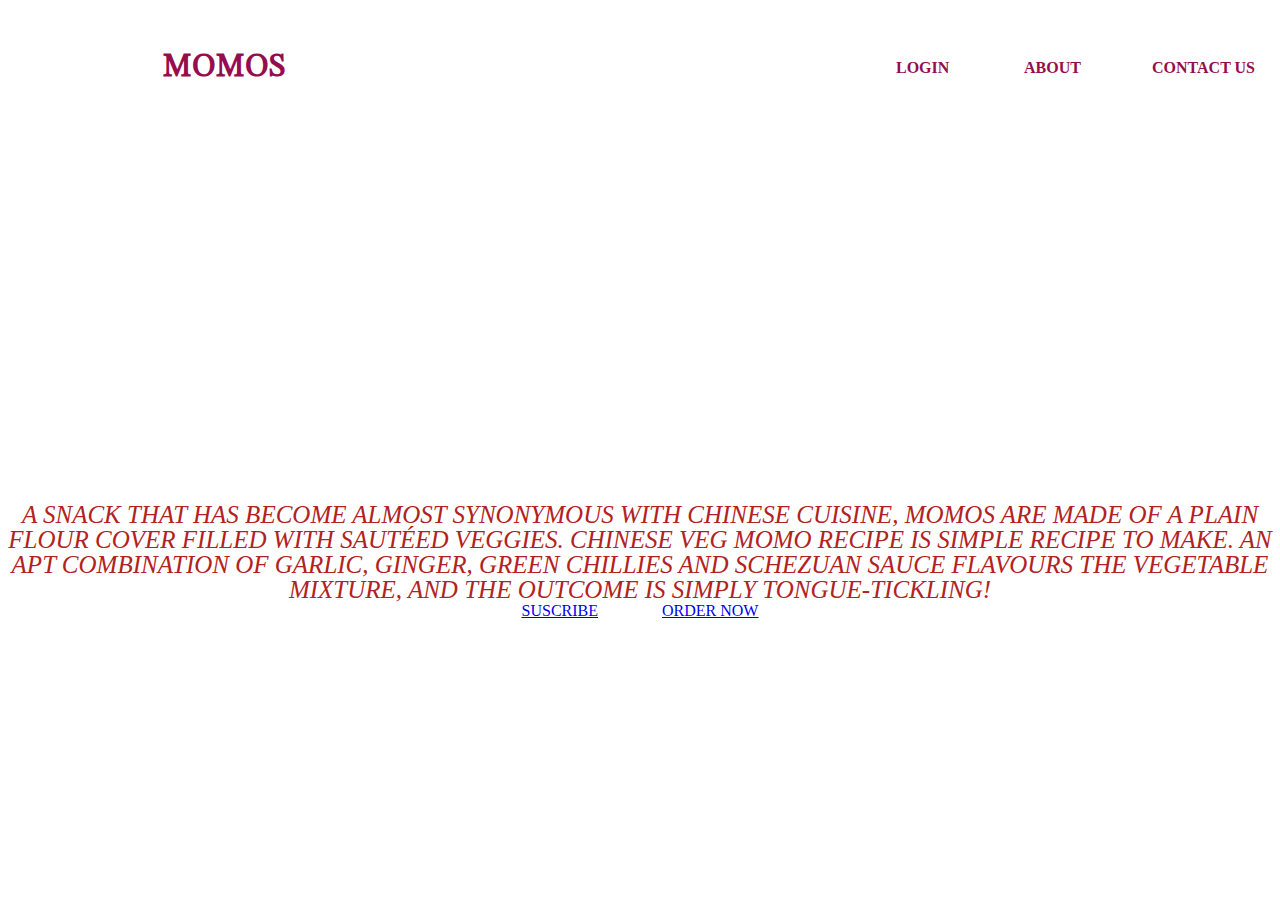
<file: index.html>
<!DOCTYPE html>
<!DOCTYPE html>
<html>
<head>
	<meta charset="utf-8">
	<title> Index</title>
	<link rel="preconnect" href="https://fonts.googleapis.com">
<link rel="preconnect" href="https://fonts.gstatic.com" crossorigin>
<link href="https://fonts.googleapis.com/css2?family=STIX+Two+Math&display=swap" rel="stylesheet">
	<link rel="stylesheet" type="text/css" href="custom.css">
</head>
<body>
<header> 
<nav>
	<div class="logo"><h1> MOMOS</h1>
	</div>
	<div class="menu"><a href="#">Home</a>
		<a href="#">Login</a>
		<a href="#">About</a>
		<a href="#">Contact Us</a>
	</div>
</nav>
<main>
	<section>
		<h3>HEY! CORNER FOR EXCITING MOMO..</h3>
		<h1>KOLKATA BEST MOMO  ARE HERE<span></span></h1>
		<p>A snack that has become almost synonymous with Chinese cuisine, Momos are made of a plain flour cover filled with sautéed veggies. Chinese Veg momo recipe is simple recipe to make. An apt combination of garlic, ginger, green chillies and Schezuan sauce flavours the vegetable mixture, and the outcome is simply tongue-tickling!</p>
		<div>
			<a href="#" class="button 1">Suscribe</a>
			<a href="registration.html" class="button 2"> Order Now</a>
		</div>
	</section>
</main>
</header>
</body>
</html>
</file>
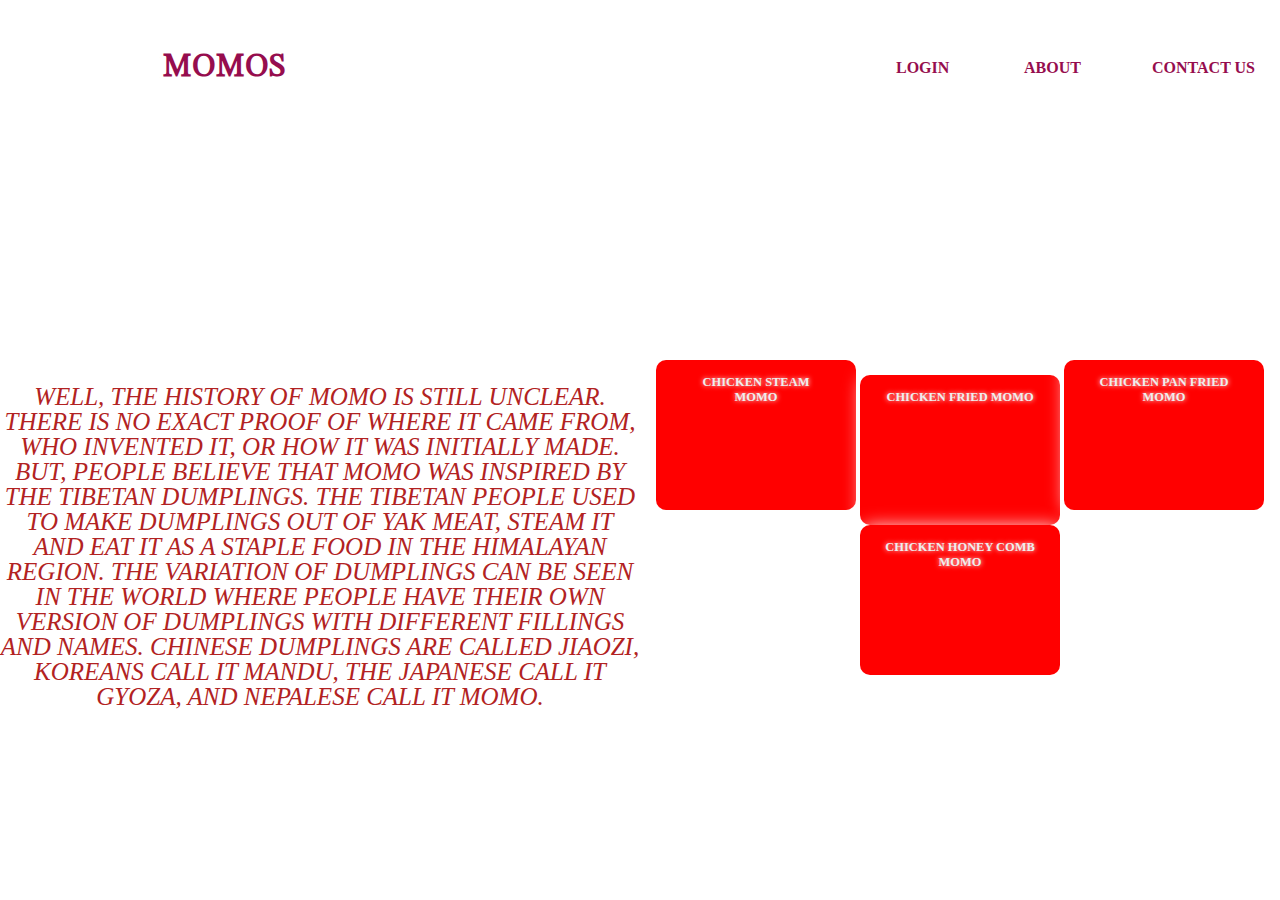
<file: about.html>
<!DOCTYPE html>
<!DOCTYPE html>
<html>
<head>
	<meta charset="utf-8">
	<title> About</title>
	<link rel="preconnect" href="https://fonts.googleapis.com">
<link rel="preconnect" href="https://fonts.gstatic.com" crossorigin>
<link href="https://fonts.googleapis.com/css2?family=STIX+Two+Math&display=swap" rel="stylesheet">
	<link rel="stylesheet" type="text/css" href="custom.css">
</head>
<body>
<header> 
<nav>
	<div class="logo"><h1> MOMOS</h1>
	</div>
	<div class="menu"><a href="index.html">Home</a>
		<a href="#">Login</a>
		<a href="#">About</a>
		<a href="#">Contact Us</a>
	</div>
</nav>
<main>
	<section class="row">
		<div class="col">
			<h4 class="heading">MOMOS</h4>
			<p>Well, The history of momo is still unclear. There is no exact proof of where it came from, who invented it, or how it was initially made. But, people believe that momo was inspired by the Tibetan dumplings. The Tibetan people used to make dumplings out of Yak meat, steam it and eat it as a staple food in the Himalayan region. The variation of dumplings can be seen in the world where people have their own version of dumplings with different fillings and names. Chinese dumplings are called jiaozi, Koreans call it mandu, the Japanese call it gyoza, and Nepalese call it Momo.</p>
			<butto>Explore</button>
		</div>
		<div class="col">
			<div class="card card1">
				<h5>CHICKEN STEAM MOMO</h5>
				<p></p>
			</div>
			<div class="card card2">
				<h5>CHICKEN FRIED MOMO</h5>
				<p></p>
			</div>
			<div class="card card3">
				<h5>CHICKEN PAN FRIED MOMO</h5>
				<p></p>
			</div>
			<div class="card card4">
				<h5>CHICKEN HONEY COMB MOMO</h5>
				<p></p>
			</div>
		
</section>
</main>
</header>
</body>
</html>
</file>
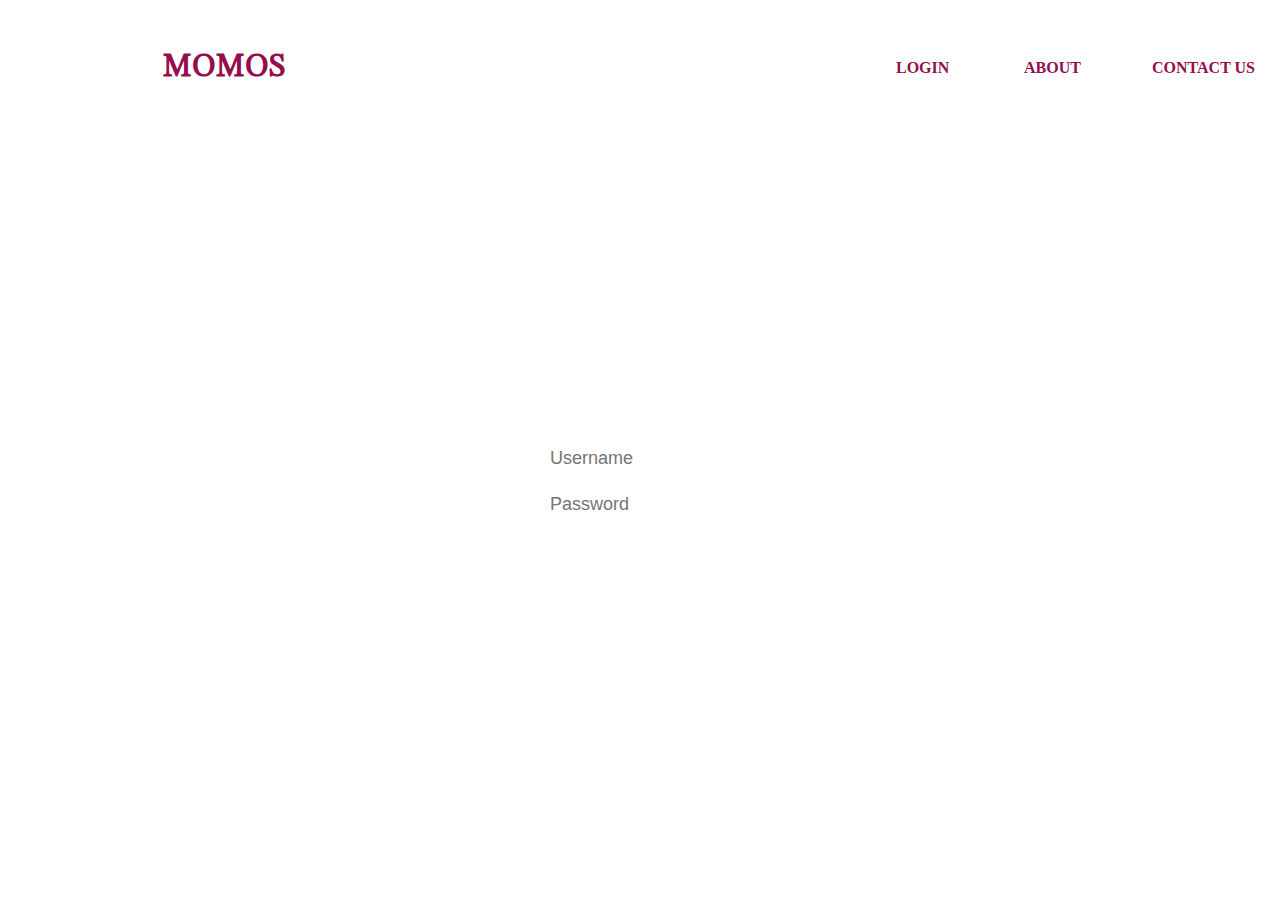
<file: login.html>
<!DOCTYPE html>
<!DOCTYPE html>
<html>
<head>
	<meta charset="utf-8">
	<title>Login</title>
	<link rel="preconnect" href="https://fonts.googleapis.com">
<link rel="preconnect" href="https://fonts.gstatic.com" crossorigin>
<link href="https://fonts.googleapis.com/css2?family=STIX+Two+Math&display=swap" rel="stylesheet">
	<link rel="stylesheet" type="text/css" href="custom.css">
</head>
<body>
<header> 
<nav>
	<div class="logo"><h1> MOMOS</h1>
	</div>
	<div class="menu"><a href="index.html">Home</a>
		<a href="#">Login</a>
		<a href="#">About</a>
		<a href="#">Contact Us</a>
	</div>
</nav>
<main>
	<section class="login-box">
		<h1>Login</h1>
		<div class="textbox">
			<i class="far fa-user"></i>
			<input type="text" name=""
			placeholder="Username">
		</div>
		<div class="textbox">
			<i class="fas fa-lock-alt"></i>
			<input type="password" name=""
			placeholder="Password">
		</div>
		<input type="button" class="btn"
		value="Sign In"name="">
	</section>
</file>
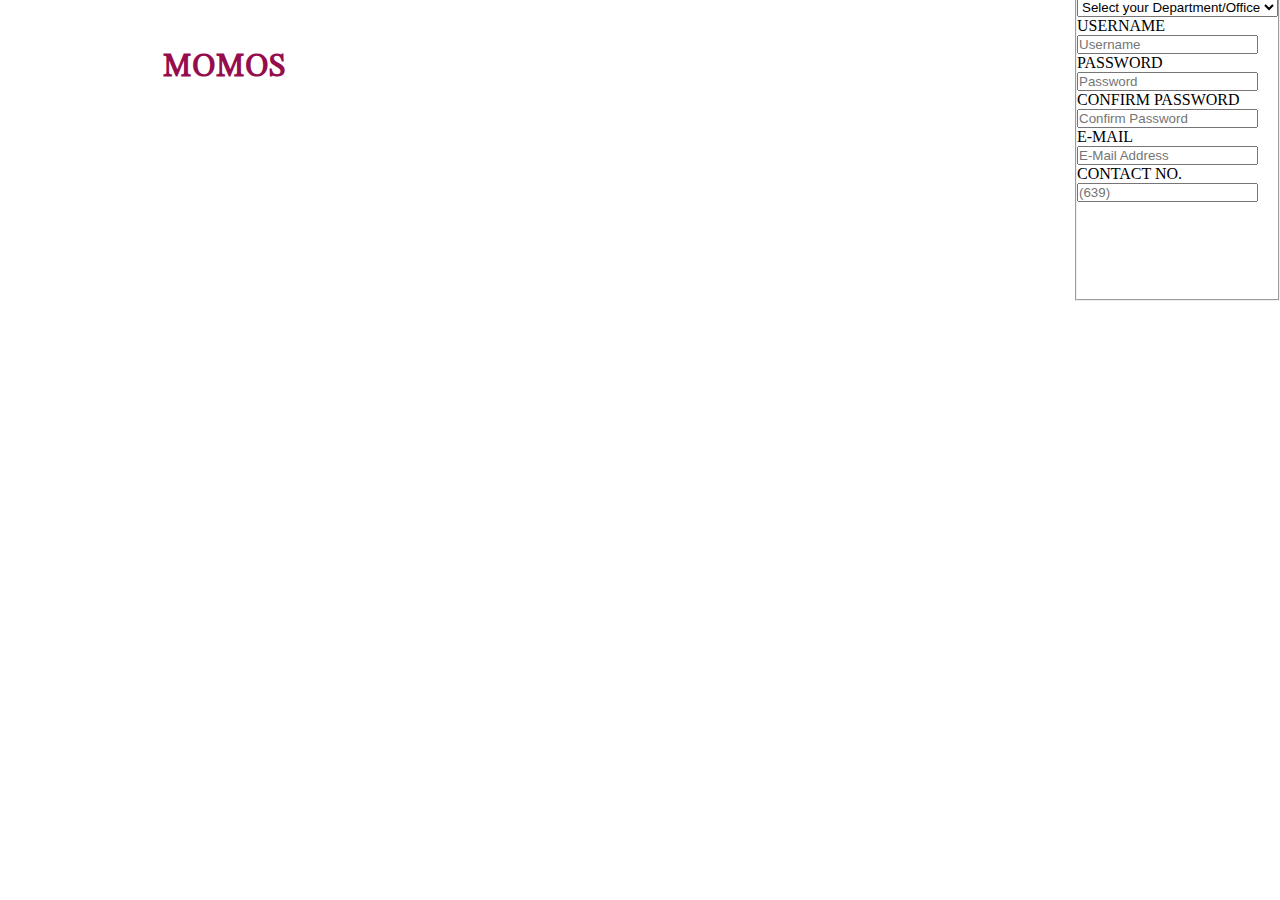
<file: registration.html>
<!DOCTYPE html>
<!DOCTYPE html>
<html>
<head>
	<meta charset="utf-8">
	<title>Registration</title>
	<link rel="preconnect" href="https://fonts.googleapis.com">
<link rel="preconnect" href="https://fonts.gstatic.com" crossorigin>
<link href="https://fonts.googleapis.com/css2?family=STIX+Two+Math&display=swap" rel="stylesheet">
	<link rel="stylesheet" type="text/css" href="custom.css">
</head>
<body>
<header> 
<nav>
	<div class="logo"><h1> MOMOS</h1>
	</div>
	<div class="menu"><a href="index.html">Home</a>
		<a href="#">Login</a>
		<a href="#">About</a>
		<a href="#">Contact Us</a>
		
		    <div class="container">

    <form class="well form-horizontal" action=" " method="post"  id="contact_form">
<fieldset>

<!-- Form Name -->
<legend><center><h2><b>Registration Form</b></h2></center></legend><br>

<!-- Text input-->

<div class="form-group">
  <label class="col-md-4 control-label">First Name</label>  
  <div class="col-md-4 inputGroupContainer">
  <div class="input-group">
  <span class="input-group-addon"><i class="glyphicon glyphicon-user"></i></span>
  <input  name="first_name" placeholder="First Name" class="form-control"  type="text">
    </div>
  </div>
</div>

<!-- Text input-->

<div class="form-group">
  <label class="col-md-4 control-label" >Last Name</label> 
    <div class="col-md-4 inputGroupContainer">
    <div class="input-group">
  <span class="input-group-addon"><i class="glyphicon glyphicon-user"></i></span>
  <input name="last_name" placeholder="Last Name" class="form-control"  type="text">
    </div>
  </div>
</div>

  <div class="form-group"> 
  <label class="col-md-4 control-label">Department / Office</label>
    <div class="col-md-4 selectContainer">
    <div class="input-group">
        <span class="input-group-addon"><i class="glyphicon glyphicon-list"></i></span>
    <select name="department" class="form-control selectpicker">
      <option value="">Select your Department/Office</option>
      <option>Department of Engineering</option>
      <option>Department of Agriculture</option>
      <option >Accounting Office</option>
      <option >Tresurer's Office</option>
      <option >MPDC</option>
      <option >MCTC</option>
      <option >MCR</option>
      <option >Mayor's Office</option>
      <option >Tourism Office</option>
    </select>
  </div>
</div>
</div>
  
<!-- Text input-->

<div class="form-group">
  <label class="col-md-4 control-label">Username</label>  
  <div class="col-md-4 inputGroupContainer">
  <div class="input-group">
  <span class="input-group-addon"><i class="glyphicon glyphicon-user"></i></span>
  <input  name="user_name" placeholder="Username" class="form-control"  type="text">
    </div>
  </div>
</div>

<!-- Text input-->

<div class="form-group">
  <label class="col-md-4 control-label" >Password</label> 
    <div class="col-md-4 inputGroupContainer">
    <div class="input-group">
  <span class="input-group-addon"><i class="glyphicon glyphicon-user"></i></span>
  <input name="user_password" placeholder="Password" class="form-control"  type="password">
    </div>
  </div>
</div>

<!-- Text input-->

<div class="form-group">
  <label class="col-md-4 control-label" >Confirm Password</label> 
    <div class="col-md-4 inputGroupContainer">
    <div class="input-group">
  <span class="input-group-addon"><i class="glyphicon glyphicon-user"></i></span>
  <input name="confirm_password" placeholder="Confirm Password" class="form-control"  type="password">
    </div>
  </div>
</div>

<!-- Text input-->
       <div class="form-group">
  <label class="col-md-4 control-label">E-Mail</label>  
    <div class="col-md-4 inputGroupContainer">
    <div class="input-group">
        <span class="input-group-addon"><i class="glyphicon glyphicon-envelope"></i></span>
  <input name="email" placeholder="E-Mail Address" class="form-control"  type="text">
    </div>
  </div>
</div>


<!-- Text input-->
       
<div class="form-group">
  <label class="col-md-4 control-label">Contact No.</label>  
    <div class="col-md-4 inputGroupContainer">
    <div class="input-group">
        <span class="input-group-addon"><i class="glyphicon glyphicon-earphone"></i></span>
  <input name="contact_no" placeholder="(639)" class="form-control" type="text">
    </div>
  </div>
</div>

<!-- Select Basic -->

<!-- Success message -->
<div class="alert alert-success" role="alert" id="success_message">Success <i class="glyphicon glyphicon-thumbs-up"></i> Success!.</div>

<!-- Button -->
<div class="form-group">
  <label class="col-md-4 control-label"></label>
  <div class="col-md-4"><br>
    &nbsp&nbsp&nbsp&nbsp&nbsp&nbsp&nbsp&nbsp&nbsp&nbsp&nbsp&nbsp&nbsp&nbsp<button type="submit" class="btn btn-warning" >&nbsp&nbsp&nbsp&nbsp&nbsp&nbsp&nbsp&nbspSUBMIT <span class="glyphicon glyphicon-send"></span>&nbsp&nbsp&nbsp&nbsp&nbsp&nbsp&nbsp&nbsp</button>
  </div>
</div>

</fieldset>
</form>
</div>
    </div><!-- /.container -->
	</div>
</nav>
<main>
</main>
</header>
</body>
</html>
</file>
<file: custom.css>
*{
	margin: 0;
	padding: 0;
	box-sizing: border-box;
}
header{
	width: 100%;
	height:100vh ;
	background-image: url(https://media.istockphoto.com/photos/fried-nepalese-momos-picture-id813464568?s=612x612);
	background-repeat: no-repeat;
	background-size: cover;
}
nav{
	width: 100%;
	height: 15vh;
	background-color: rgba(255, 255, 255, 0.1);
	display: flex;
	justify-content: space-between;
	align-items: center;
	text-transform: uppercase;
}
nav .logo{
	width: 35%;
	text-align: center;
	color: #960d4e;
	font-family: 'STIX Two Math', serif;
}
nav .menu{
	width: 40%;
	display: flex;
	justify-content: space-around;
}
nav .menu a{
	width: 25%;
	text-decoration: none;
	color:#960d4e;
 font-weight: bold;
}
nav .menu a:first-child{
	color: white;
}
main{
	width: 100%;
	height: 85vh;
	display: flex;
	color: white;
	justify-content: center;
	align-items: center;
	text-align: center;
}
section{
	text-transform: uppercase;
}
section h3{
	font-size: 35px;
	font-weight: 600;
	letter-spacing: 3px;
	text-shadow: 3px 3px 6px white;
}
section h1{
	margin: 30px 0 20 px 0px;
	font-size: 40px;
	font-weight: 900;
	letter-spacing: 3px;
	text-shadow: 2px 1px 6px white;
}
section p{
	font-size: 25px;
	font-style: italic;
	font-weight: 400;
}
section a{
	padding: 12px 30px;
	border-radius: 4px;
}
.button 1{
	background-color: #ffff;
	color :#000;
	font-weight: bold;
}
.burron 2{
background-color: #000;
color: #fff;
font-weight: bold;	
}
/* login */

.login-box{
	width: 200px;
	position: absolute;
	top: 50%;
	left: 50%;
	transform: translate(-50%,-50%);
	color :white;
}
.login-box h1{
	float: left;
	font-size: 40 px;
	border-bottom: 6px solid white;
	margin-bottom: 50px;
	padding: 13px,0px;
}
.textbox i{
	float: left;
	text-align: center;
}
.textbox{
	width: 100%;
	font-size: 30px;
	padding: 8px 0px;
	margin: 8px 0px;
	overflow: hidden;
	border-bottom: 1px solid white;

}
.textbox input{
	background: none;
	color: white;
	border: none;
	outline: none;
	font-size: 18px;
	width: 80%;
	float: left;
	margin: 0 10px;

}
.btn{
	width: 100%;
	background: none;
color: white;
font-size: 18px;
border: none;
padding: 5px;
cursor: pointer;

}

/*about*/
.row{
	display: flex;
	height: 88%;
	align-items: center;
}
.col{
	flex-basis: 50%;
}
h4{
	color: white;
	font-size: 50px;
	float: left;
	margin-left: 30px;
}
p{
	color:firebrick;
	line-height: 25px;
	font-size: 20px;
	justify-content: left;
	float: left;

}
button{
	width: 1800px
	color: #000;
	font-size: 12px;
	padding: 12px o;
	background: white;
	border: none;
	outline: none;
	margin-top: 30px;
	float: left;
	margin-left: 30px;
}
.card{
	width: 200px;
	height: 150px;
	display:inline-block ;
	border-radius: 10px;
	padding: 15px 25px;
	box-sizing: border-box;
	cursor: pointer;
	margin: 10px,15px;
	background-color: red;
	font-size: 15px;
	background-position: center;
	background-size: cover;
	transition: transform 0.5s;
	box-shadow: 2px 2px 18px #ffff;
}.
.card:hover{
	transform: translateY(-30px);
}
.card1{
	background-image: url(https://tse4.mm.bing.net/th?id=OIP.l1tyqGBtlLxbBsxAcb1SwgHaD5&pid=Api&P=0&w=310&h=164);
}
.card2{
	background-image: url(https://tse4.mm.bing.net/th?id=OIP.i74cxanAcNq0LFU8lVG3tQHaHa&pid=Api&P=0&w=300&h=300);
}
.card3{
	background-image: url(https://tse4.mm.bing.net/th?id=OIP.fIYrUJiNNFD0_8nsPvWB8gHaEK&pid=Api&P=0&w=324&h=183);
}
.card4{
	background-image: url(https://i.pinimg.com/originals/99/19/c9/9919c92279d26f1fba93a07c9483e6d6.jpg);
}
h5{
	color: #eee;
	text-shadow: 0 0 5px #fff;
}
.card p{
	font-size: 10px;
}
#success_message{ display: none;}
</file>
